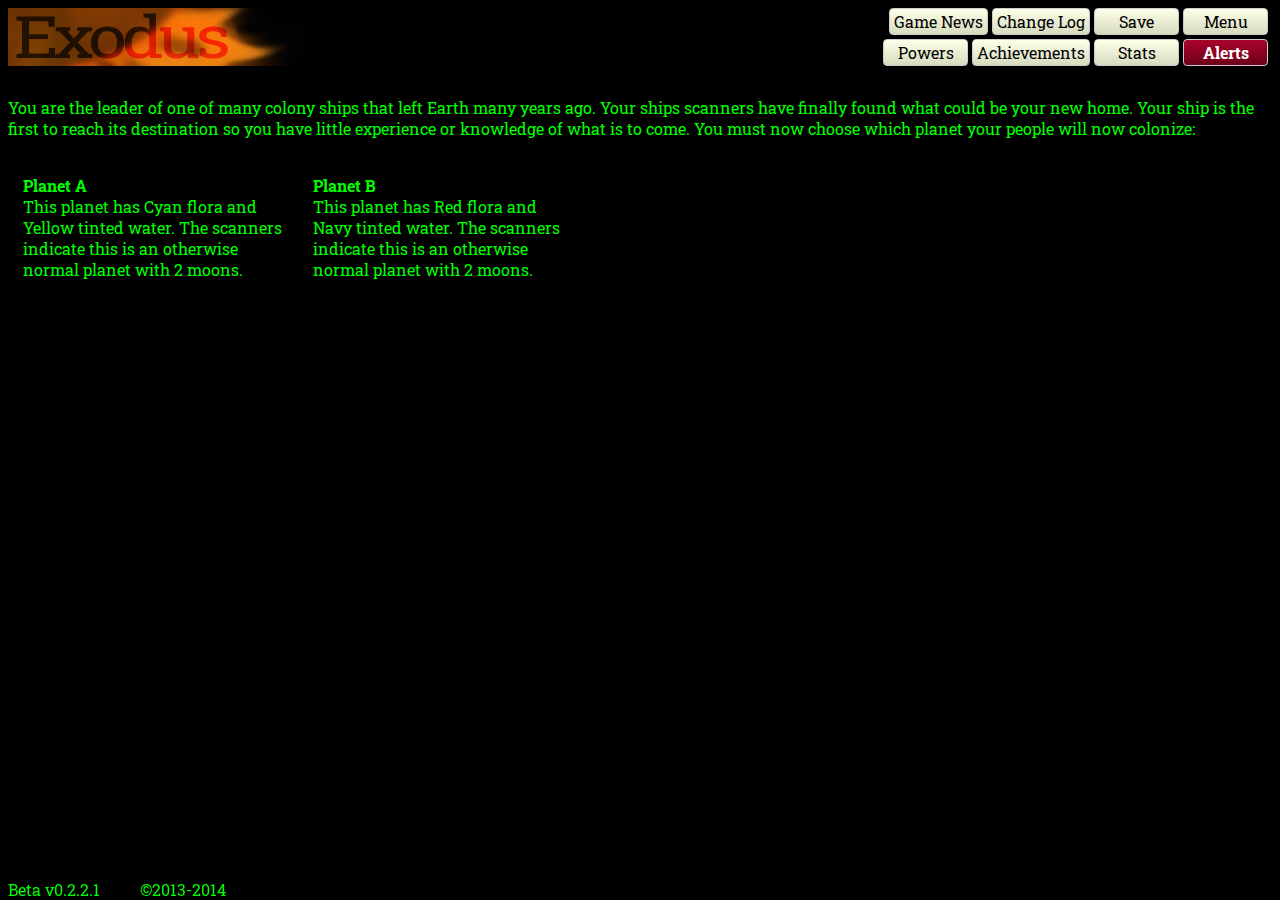
<file: index.html>
<!DOCTYPE html PUBLIC "-//W3C//DTD HTML 4.01 Transitional//EN" "http://www.w3.org/TR/html4/loose.dtd">
<html>
<head>
<meta http-equiv="Content-Type" content="text/html; charset=UTF-8">
<title>Exodus</title>

<!----------------------
 - Exodus
 - By: Stephen Ciesla
 - 
 - Feel free to play around with the code, just
 - please do not steal credit, rehost without
 - permission, or profit off it in anyway.
 ----------------------->
 
<script src='libs/snackJS/snack-min.js'></script>
<script src='libs/jQuery/jquery-1.10.2.min.js'></script>
<script src='libs/jQuery-ui/ui/minified/jquery-ui.min.js'></script>
<script src='js/seedrandom.js'></script>
<script src='js/Utility.js?ver=1.0'></script>
<script src='js/Planet.js?ver=1.0'></script>
<script src='js/Achievements.js?ver=1.2'></script>
<script src='js/Powers.js?ver=0.0'></script>
<script src='js/Game.js?ver=0.2.2.1'></script>

<!--
 Font from http://www.google.com/fonts/specimen/Roboto+Slab
 -->
<link href='http://fonts.googleapis.com/css?family=Roboto+Slab:400,700' rel='stylesheet' type='text/css'>
<link rel="stylesheet" href="libs/jQuery-ui/themes/base/jquery-ui.css" />
<link rel="stylesheet" href="css/Game.css?ver=0.2.2.1" />

</head>
<body id='body'>
	<div id='asteroid'></div>
	<div id='popUpDiv'></div>
	<div id='toaster'></div>
	<div id='overlay' class='hiddenDiv'></div>
	<div id='document' style='display:none;'>
		<div id='planetCanvasDiv'><canvas id='planetCanvas' width='600px' height='800px'></canvas></div>
		<div id='breakingNews'></div>
		<div id='header'>
			<div id='menuButton' class='headerButton'>Menu</div>
			<div id='saveButton' class='headerButton'>Save</div>
			<div id='changeLogButton' class='headerButton'>Change Log</div>
			<div id='newsButton' class='headerButton'>Game News</div>
			<div style='clear: both; height: 4px'></div>
			<div id='alertButton' class='headerButton activeAlert'>Alerts</div>
			<div id='statsButton' class='headerButton'>Stats</div>
			<div id='achievementsButton' class='headerButton'>Achievements</div>
			<div id='powersButton' class='headerButton'>Powers</div>
		</div>
		<div id='headerTabs'>
		</div>
		<div style='clear: both; height: 6px;'></div>
		<div>
			<div id='intro'></div>
			<div id='baseTab'>
				<div id='infoDiv'>
					<div id='eraName' style='font-weight:bold;text-decoration:underline;'>NA</div>
					<div id='experience'>0</div>
					<div id='population'>0</div>
					<div id='idlePop'>0</div>
					<div id='food'>0</div>
					<div id='wood'>0</div>
					<div id='stone'>0</div>
					<div id='houses'>0</div>
					<div id='cabins'></div>
				</div>
				<div id='harvestsTabActivityDiv' class='activityDiv' style="width: 120px">
					<div id="popProgBar" class='gameButton ui-progressbar disabled'>
						<div class="progress-label" id='popProgBarLabel'>Make Babies</div>
					</div>
					<div id="popSlider"></div>
					<div id="popRangeLabel" class='rangeLabel'></div><br />
					<div id="foodProgBar" class='gameButton ui-progressbar disabled'>
						<div class="progress-label" id='foodProgBarLabel'>Gather Food</div>
					</div>
					<div id="foodSlider"></div>
					<div id="foodRangeLabel" class='rangeLabel'></div><br />
					<div id="woodProgBar" class='gameButton ui-progressbar disabled'>
						<div class="progress-label" id='woodProgBarLabel'>Harvest Wood</div>
					</div>
					<div id="woodSlider"></div>
					<div id="woodRangeLabel" class='rangeLabel'></div><br />
					<div id="stoneProgBar" class='gameButton ui-progressbar disabled'>
						<div class="progress-label" id='stoneProgBarLabel'>Pick Up Stones</div>
					</div>
					<div id="stoneSlider"></div>
					<div id="stoneRangeLabel" class='rangeLabel'></div><br />
				</div>
				<div id='buildingsTabActivityDiv' class='activityDiv' style="width: 120px; display: none;">
					<div id="houseButton" class='gameButton gameButtonStyle disabled'>
						<div class="progress-label">Build House</div>
					</div>
					<div id="cabinButton" class='gameButton gameButtonStyle disabled' style='display: none'>
						<div class="progress-label">Build Cabin</div>
					</div>
				</div>
				<div id='upgradesTabActivityDiv' class='activityDiv' style="width: 120px; display: none;">
					<div id="experienceUpgrade" class='gameButton gameButtonStyle disabled'>
						<div class="progress-label">EXP Gain</div>
					</div>
					<div id="autoClickUpgrade" class='gameButton gameButtonStyle disabled'>
						<div class="progress-label">Auto Click Gain</div>
					</div>
					<div id="autoSpeedUpgrade" class='gameButton gameButtonStyle disabled'>
						<div class="progress-label">Auto Click Speed</div>
					</div>
					<div id="manualClickUpgrade" class='gameButton gameButtonStyle disabled'>
						<div class="progress-label">Click Gain</div>
					</div>
					<div id="upgradeCostUpgrade" class='gameButton gameButtonStyle disabled'>
						<div class="progress-label">Upgrades Cost</div>
					</div>
					<div id="eraUpgrade" class='gameButton gameButtonStyle disabled'>
						<div class="progress-label">Next Era</div>
					</div>
				</div>
				<div id='researchTabActivityDiv' class='activityDiv' style="width: 120px; display: none;">
					<div id="farmingResearch" class='gameButton gameButtonStyle disabled'>
						<div class="progress-label">Farming</div>
					</div>
					<div id="miningResearch" class='gameButton gameButtonStyle disabled'>
						<div class="progress-label">Mining</div>
					</div>
				</div>
				<div id='miningTabActivityDiv' class='activityDiv' style="width: 120px; display: none;">
					Coming Soon
				</div>
			</div>
		</div>
		<div id='extrasDiv'>
			<div id='newsDiv' class='alertDiv hiddenDiv'></div>
		</div>
	</div>
	<div id='footer'>
		<div id='version' class='footerItem'></div>
		<div class='footerItem' style='display: none;'>Forums</div>
		<div class='footerItem' style='display: none;'>Wiki</div>
		<div class='footerItem' style='display: none;'>Subreddit</div>
		<div class='footerItem'>&copy;2013-2014</div>
	</div>
</body>
</html>
</file>
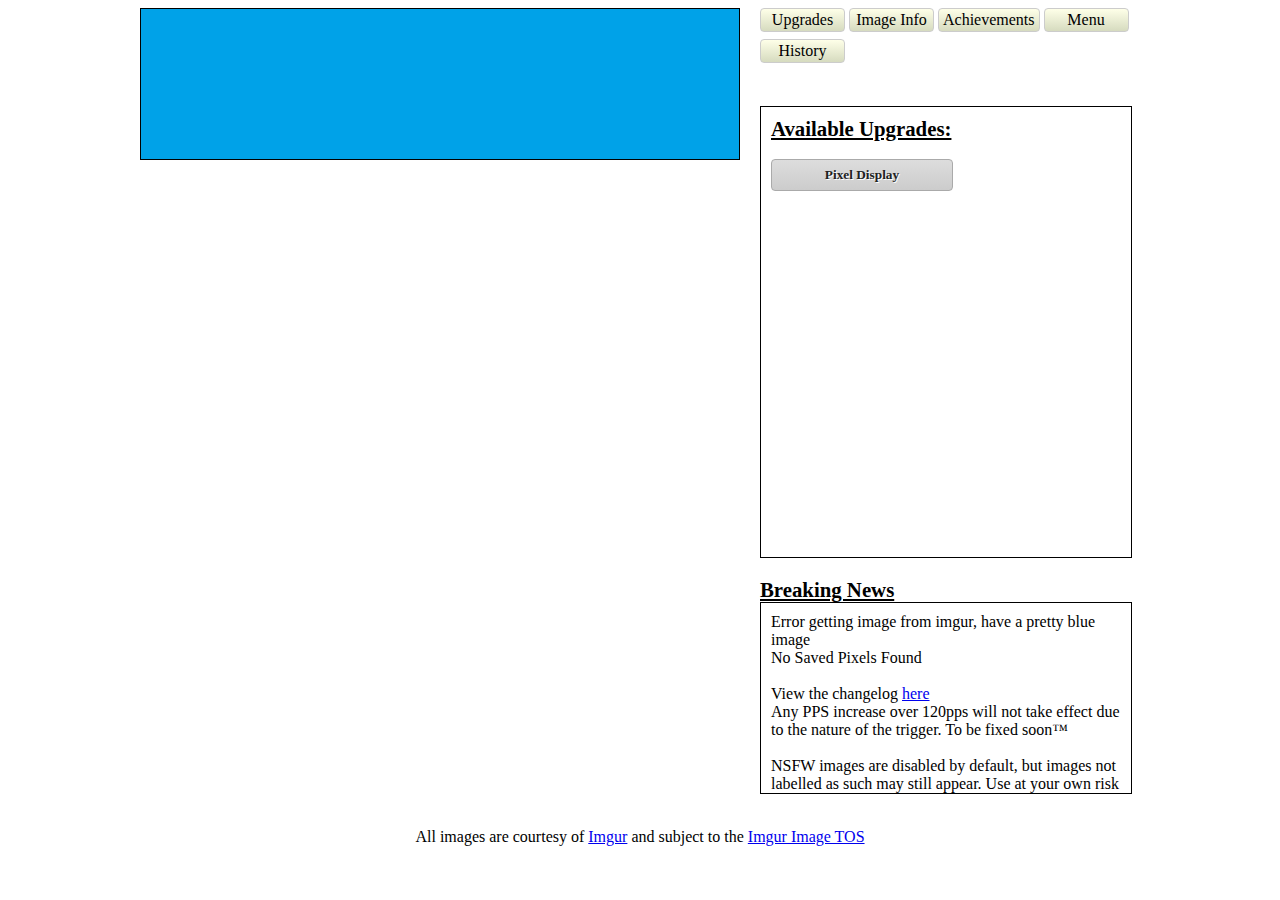
<file: pixel/index.html>
<!DOCTYPE html PUBLIC "-//W3C//DTD HTML 4.01 Transitional//EN" "http://www.w3.org/TR/html4/loose.dtd">
<html>
<head>
<meta http-equiv="Content-Type" content="text/html; charset=UTF-8">
<title>Pixel This</title>

<!----------------------
 - Pixel This
 - By: Stephen Ciesla
 - 
 - Feel free to play around with the code, just
 - please do not steal credit, rehost without
 - permission, or profit off it in anyway.
 ----------------------->
 
<script>
  (function(i,s,o,g,r,a,m){i['GoogleAnalyticsObject']=r;i[r]=i[r]||function(){
  (i[r].q=i[r].q||[]).push(arguments)},i[r].l=1*new Date();a=s.createElement(o),
  m=s.getElementsByTagName(o)[0];a.async=1;a.src=g;m.parentNode.insertBefore(a,m)
  })(window,document,'script','//www.google-analytics.com/analytics.js','ga');

  ga('create', 'UA-54194101-1', 'auto');
  ga('send', 'pageview');

</script>

<script src='libs/snackJS/snack-min.js'></script>
<script src='libs/jQuery/jquery-1.10.2.min.js'></script>
<script src='libs/jQuery-ui/ui/minified/jquery-ui.min.js'></script>
<script src='js/date.format.js'></script>
<script src='js/seedrandom.js'></script>
<script src='js/Pixel.js?ver=1.2.1'></script>
<script src='js/Upgrades.js?ver=1.2.1'></script>
<script src='js/Achievements.js?ver=1.2.1'></script>

<link href='https://fonts.googleapis.com/css?family=Press+Start+2P' rel='stylesheet' type='text/css'>
<link rel="stylesheet" href="libs/jQuery-ui/themes/base/jquery-ui.css" />
<link rel="stylesheet" href="css/Pixel.css?ver=1.2.1" />

</head>
<body id='body'>
<div style='width: 1000px; margin: 0px auto;'>
  <div id="partyPixel"></div>
	<img id='overlay' style='display: none' />
	<div id='popUpDiv'></div>
	<div id='toaster'></div>
	<div id='currency' style='display: none'>
		<div style='float: left'>Pixels:&nbsp;</div><div id='pixels'></div>
		<div style='float: left'>Pixels/Sec:&nbsp;</div><div id='pps'></div>
		<div id='bomb'>B</div>
	</div>
	<div style='width: 600px; float: left;'>
		<div id='gameContainer' class='container' style='display:none'>
			<div id='picture'>
			</div>
			<div id='overlayDiv'>
				<canvas id='overlayCanvas'></canvas>
			</div>
		</div>
	</div>
	<div id='rightCol'>
		<div class='headerButtons'>
			<div id='upgradesHeaderBtn' class='headerButton'>Upgrades</div>
			<div id='imageInfoHeaderBtn' class='headerButton'>Image Info</div>
			<div id='achievementsHeaderBtn' class='headerButton'>Achievements</div>
			<div id='menuHeaderBtn' class='headerButton'>Menu</div>
		</div>
		<div style='clear: both; height: 1px;'></div>
		<div class='headerButtons'>
			<div id='autoFinishToggle' class='headerButton' style='display: none; cursor: default;'>
				<input type="checkbox" id='autoFinishCheckbox' />Auto Image
			</div>
			<div id='colorSliderContainer' class='headerButton' style='width: 135px; float: left;display:none;'>
				<span style='float: left; padding-right: 12px;'>Color: </span>
				<div style='float: left; width: 80px;'><div id="colorSlider"></div></div>
			</div>
			<div id='imageHistoryHeaderBtn' class='headerButton'>History</div>
		</div>
		<div style='clear: both; height: 1px;'></div>
		<div class='headerButtons' style='padding-top: 2px'>
		  <div id="searchTermDiv" class='headerButton' style='padding-right: 4px; float: left; display: none'>
			<input type="text" class="searchBox" id="searchTerm" placeholder="Search Term or /r/subreddit" />
		  </div>
		  <div id="nsfwDiv" class='headerButton' style='float: left; display: none'>
			<input type="checkbox" id='nsfwCheckbox' />Allow NSFW
		  </div>
		</div>
		<div style='clear: both; height: 1px;'></div>
		<div id='nextImage' class='headerButton'>Get Next Image</div>
		
		<div style='clear: both; height: 1px;'></div>
		<div id='info'></div>
		<br />
		<div class='infoHeader'>Breaking News</div>
		<div id='breakingNews'></div>
	</div>
	<div style='clear: both; height: 20px;'></div>
	<div id='version'></div>
	<div style='margin: 0px auto; text-align: center;'>All images are courtesy of <a href='http://imgur.com' target='_blank'>Imgur</a> and subject to the <a href='http://imgur.com/tos' target='_blank'>Imgur Image TOS</a></div>
</div>
</body>
</html>
</file>
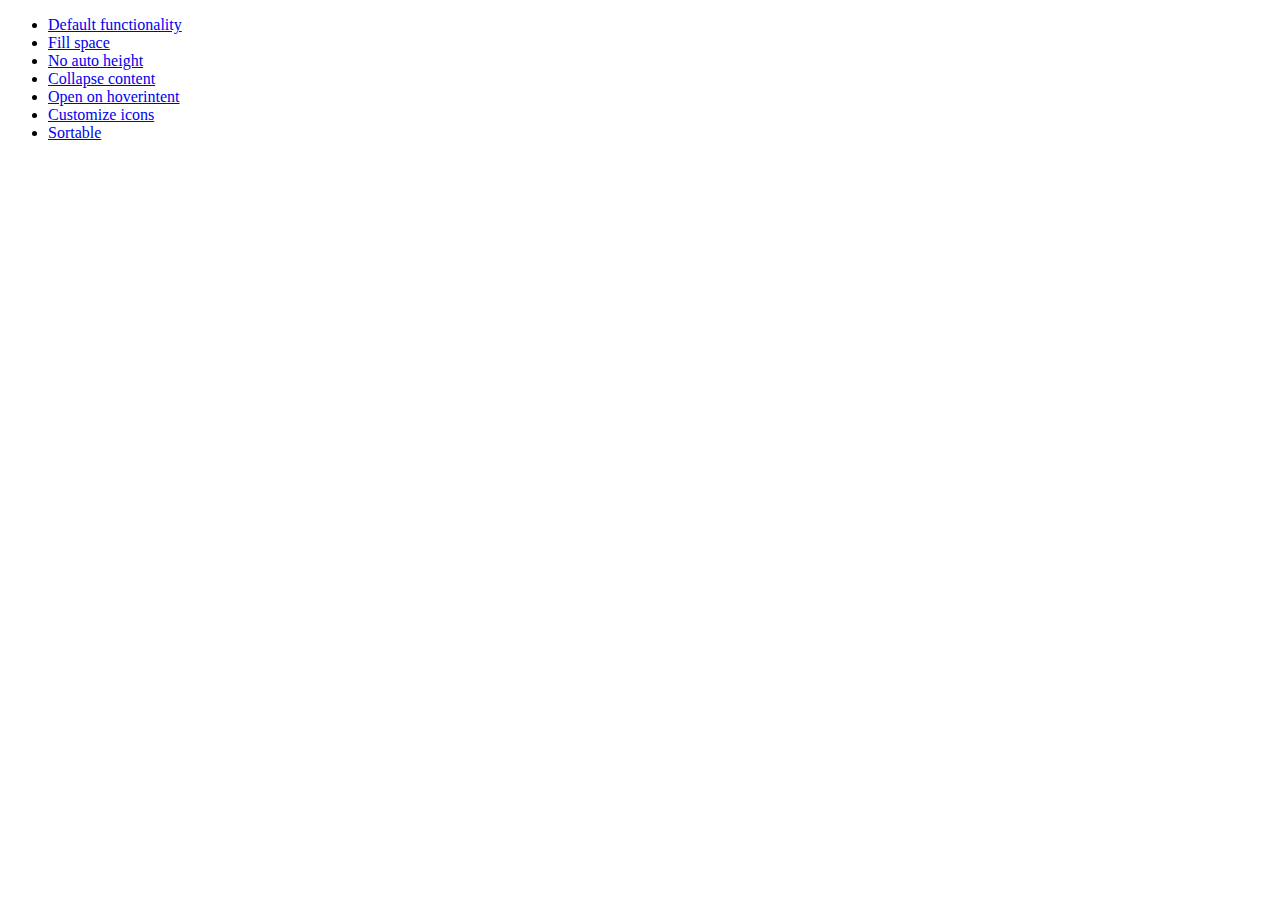
<file: libs/jQuery-ui/demos/accordion/index.html>
<!doctype html>
<html lang="en">
<head>
	<meta charset="utf-8">
	<title>jQuery UI Accordion Demos</title>
</head>
<body>

<ul>
	<li><a href="default.html">Default functionality</a></li>
	<li><a href="fillspace.html">Fill space</a></li>
	<li><a href="no-auto-height.html">No auto height</a></li>
	<li><a href="collapsible.html">Collapse content</a></li>
	<li><a href="hoverintent.html">Open on hoverintent</a></li>
	<li><a href="custom-icons.html">Customize icons</a></li>
	<li><a href="sortable.html">Sortable</a></li>
</ul>

</body>
</html>
</file>
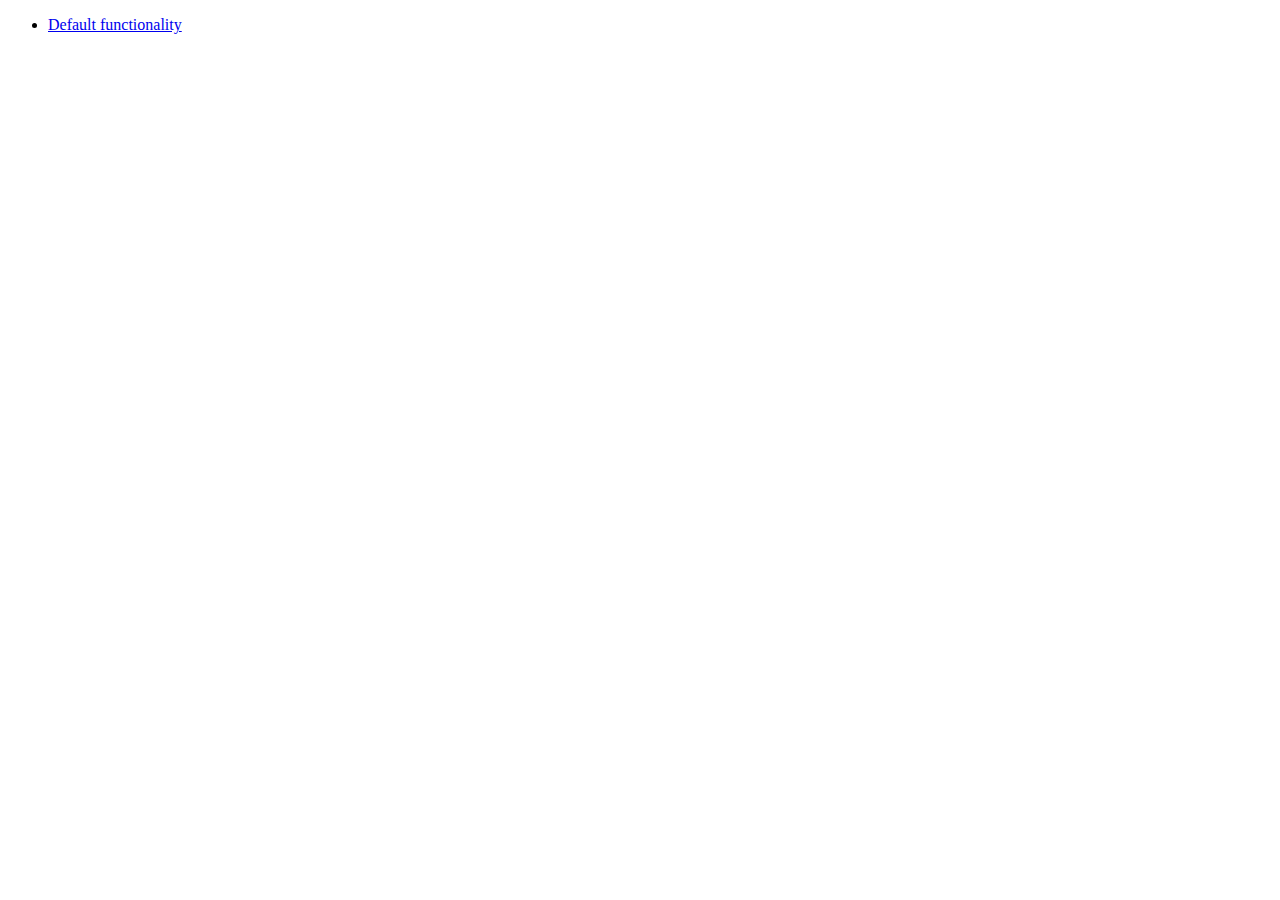
<file: libs/jQuery-ui/demos/addClass/index.html>
<!doctype html>
<html lang="en">
<head>
	<meta charset="utf-8">
	<title>jQuery UI Effects Demos</title>
</head>
<body>

<ul>
	<li><a href="default.html">Default functionality</a></li>
</ul>

</body>
</html>
</file>
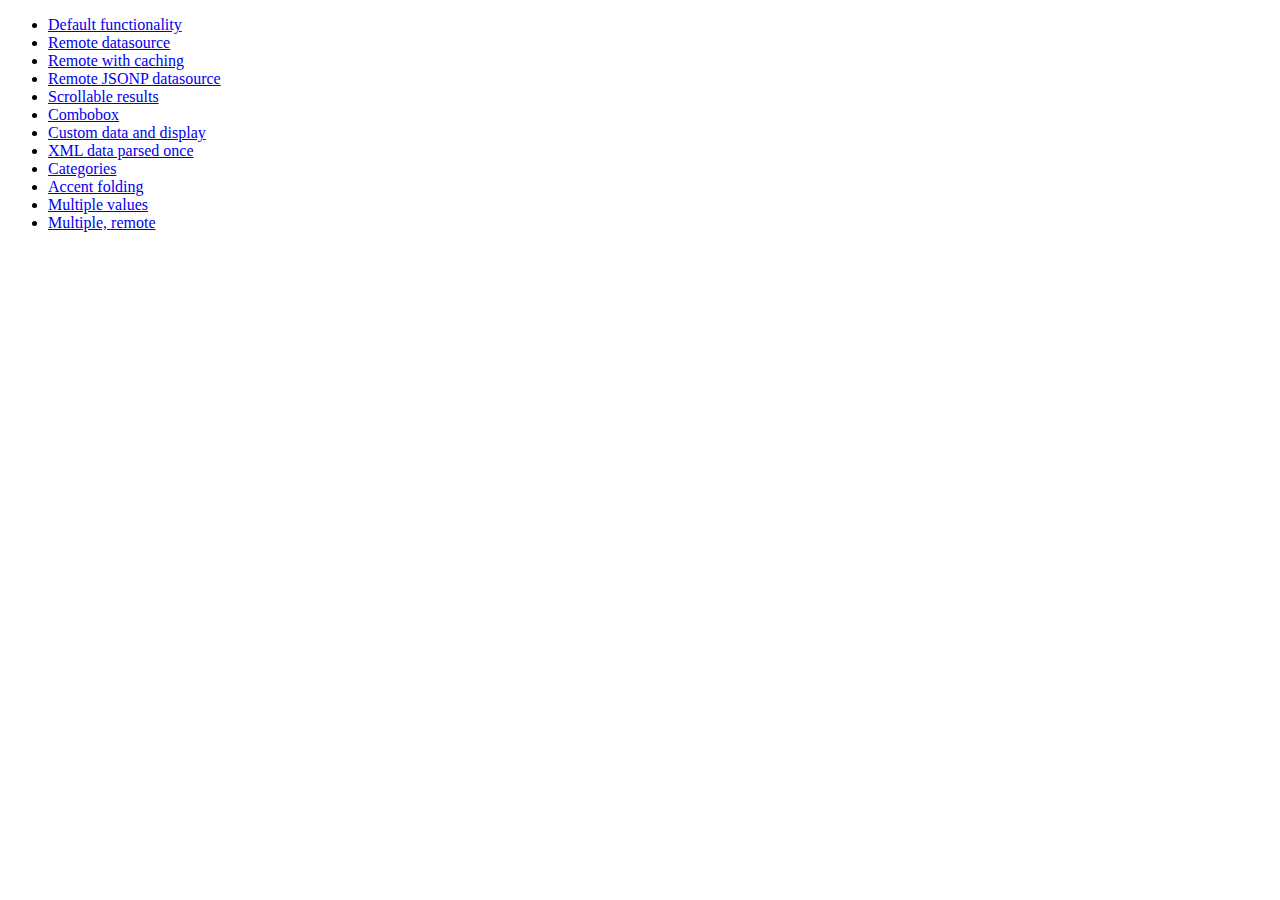
<file: libs/jQuery-ui/demos/autocomplete/index.html>
<!doctype html>
<html lang="en">
<head>
	<meta charset="utf-8">
	<title>jQuery UI Autocomplete Demos</title>
</head>
<body>

<ul>
	<li><a href="default.html">Default functionality</a></li>
	<li><a href="remote.html">Remote datasource</a></li>
	<li><a href="remote-with-cache.html">Remote with caching</a></li>
	<li><a href="remote-jsonp.html">Remote JSONP datasource</a></li>
	<li><a href="maxheight.html">Scrollable results</a></li>
	<li><a href="combobox.html">Combobox</a></li>
	<li><a href="custom-data.html">Custom data and display</a></li>
	<li><a href="xml.html">XML data parsed once</a></li>
	<li><a href="categories.html">Categories</a></li>
	<li><a href="folding.html">Accent folding</a></li>
	<li><a href="multiple.html">Multiple values</a></li>
	<li><a href="multiple-remote.html">Multiple, remote</a></li>
</ul>

</body>
</html>
</file>
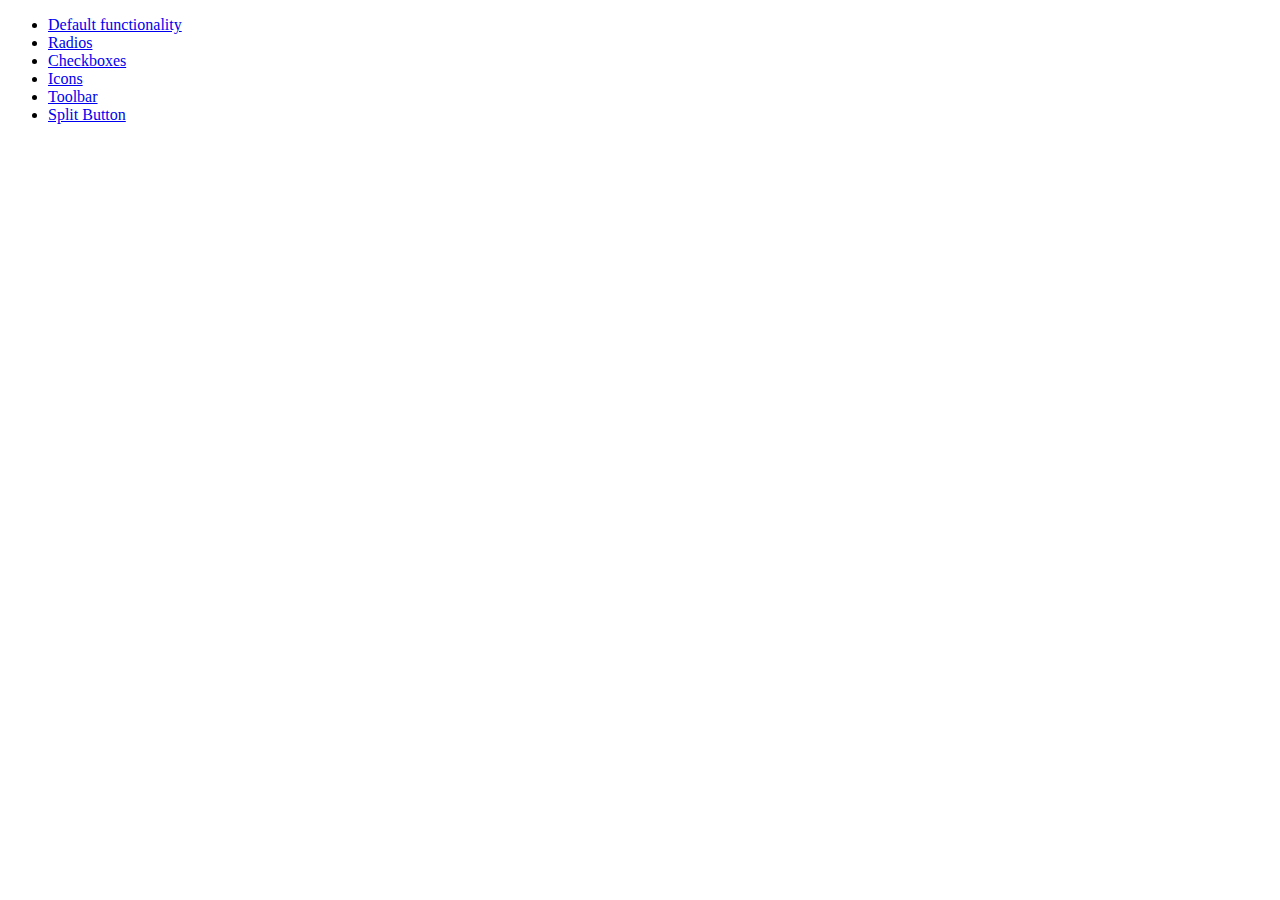
<file: libs/jQuery-ui/demos/button/index.html>
<!doctype html>
<html lang="en">
<head>
	<meta charset="utf-8">
	<title>jQuery UI Button Demos</title>
</head>
<body>

<ul>
	<li><a href="default.html">Default functionality</a></li>
	<li><a href="radio.html">Radios</a></li>
	<li><a href="checkbox.html">Checkboxes</a></li>
	<li><a href="icons.html">Icons</a></li>
	<li><a href="toolbar.html">Toolbar</a></li>
	<li><a href="splitbutton.html">Split Button</a></li>
</ul>

</body>
</html>
</file>
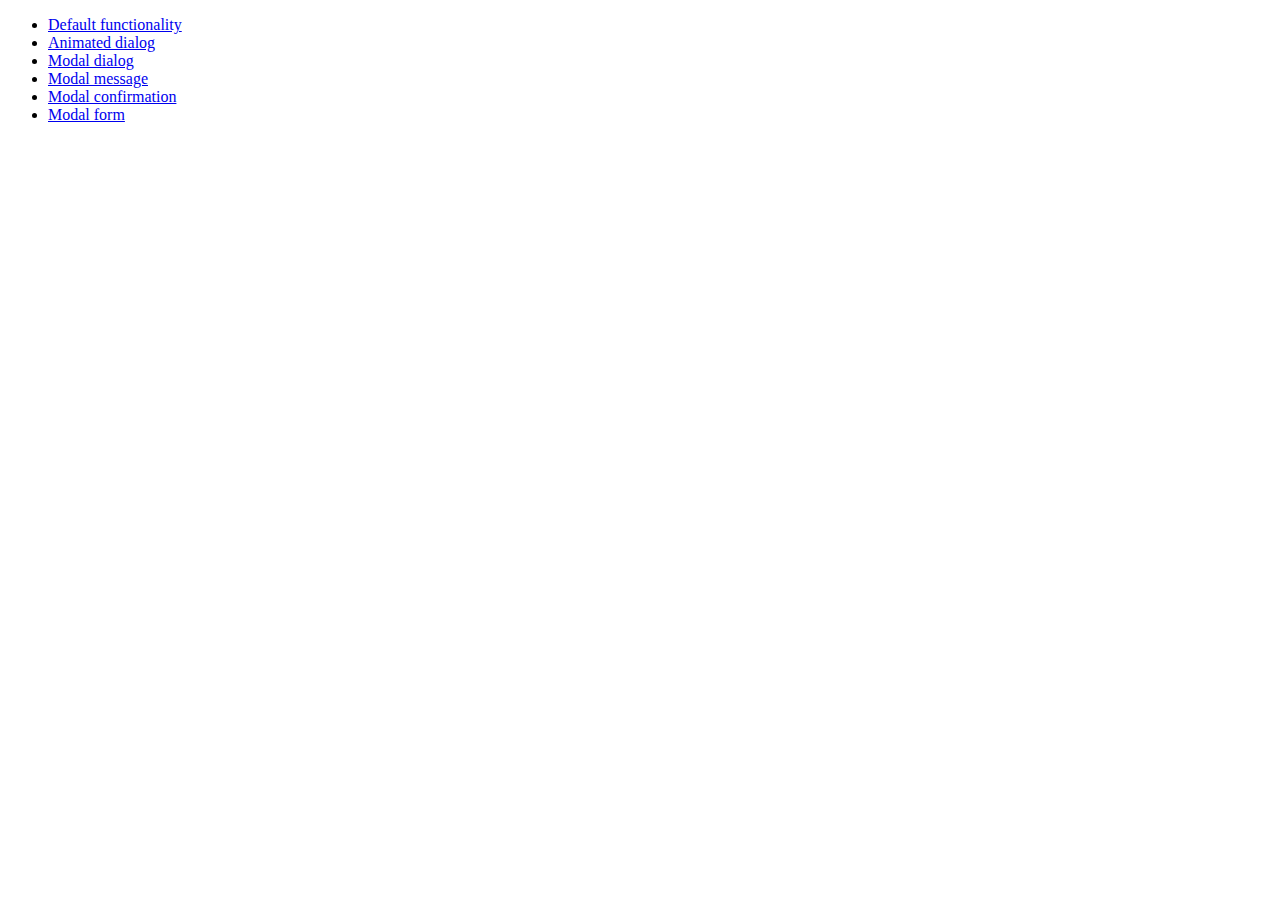
<file: libs/jQuery-ui/demos/dialog/index.html>
<!doctype html>
<html lang="en">
<head>
	<meta charset="utf-8">
	<title>jQuery UI Dialog Demos</title>
</head>
<body>

<ul>
	<li><a href="default.html">Default functionality</a></li>
	<li><a href="animated.html">Animated dialog</a></li>
	<li><a href="modal.html">Modal dialog</a></li>
	<li><a href="modal-message.html">Modal message</a></li>
	<li><a href="modal-confirmation.html">Modal confirmation</a></li>
	<li><a href="modal-form.html">Modal form</a></li>
</ul>

</body>
</html>
</file>
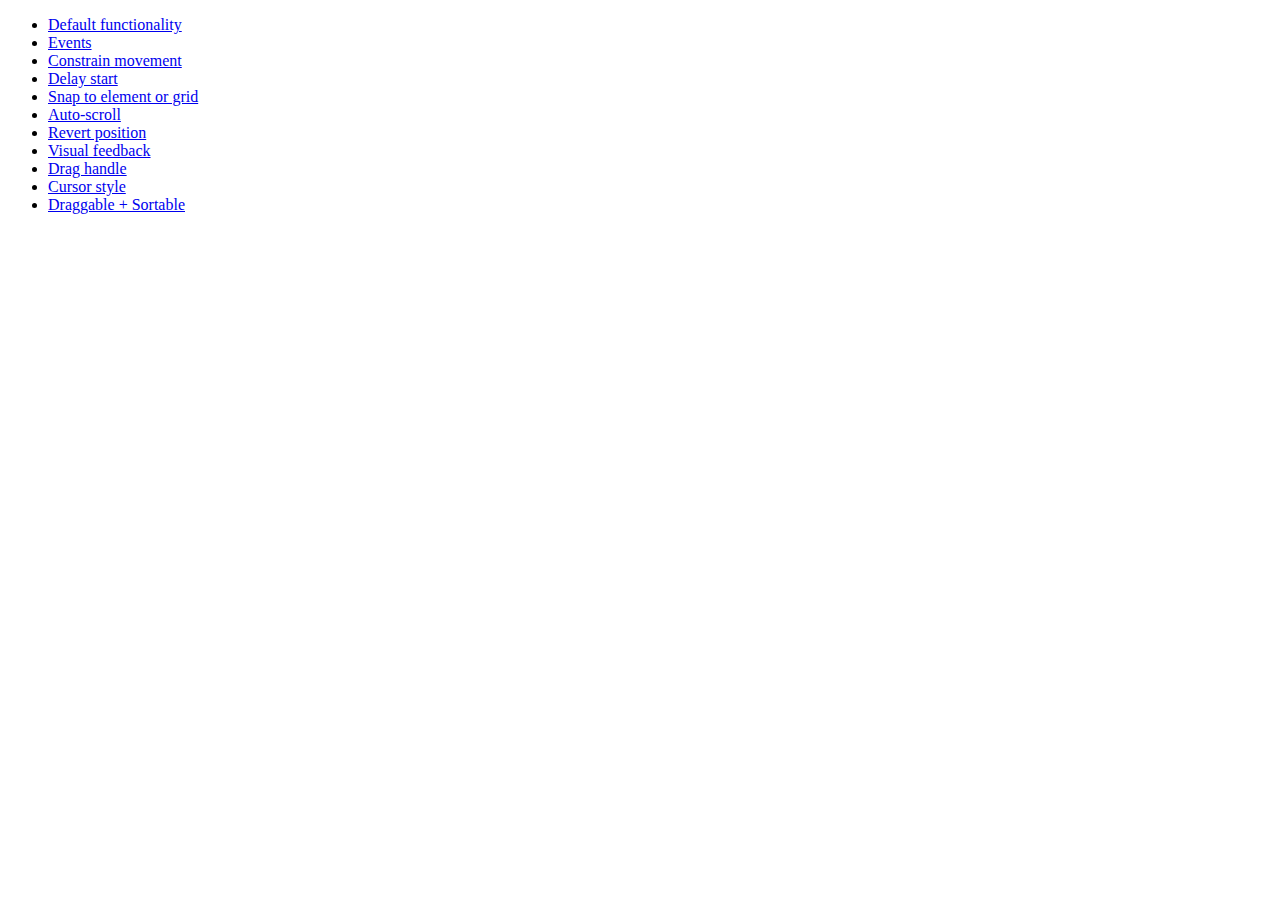
<file: libs/jQuery-ui/demos/draggable/index.html>
<!doctype html>
<html lang="en">
<head>
	<meta charset="utf-8">
	<title>jQuery UI Draggable Demos</title>
</head>
<body>

<ul>
	<li><a href="default.html">Default functionality</a></li>
	<li><a href="events.html">Events</a></li>
	<li><a href="constrain-movement.html">Constrain movement</a></li>
	<li><a href="delay-start.html">Delay start</a></li>
	<li><a href="snap-to.html">Snap to element or grid</a></li>
	<li><a href="scroll.html">Auto-scroll</a></li>
	<li><a href="revert.html">Revert position</a></li>
	<li><a href="visual-feedback.html">Visual feedback</a></li>
	<li><a href="handle.html">Drag handle</a></li>
	<li><a href="cursor-style.html">Cursor style</a></li>
	<li><a href="sortable.html">Draggable + Sortable</a></li>
</ul>

</body>
</html>
</file>
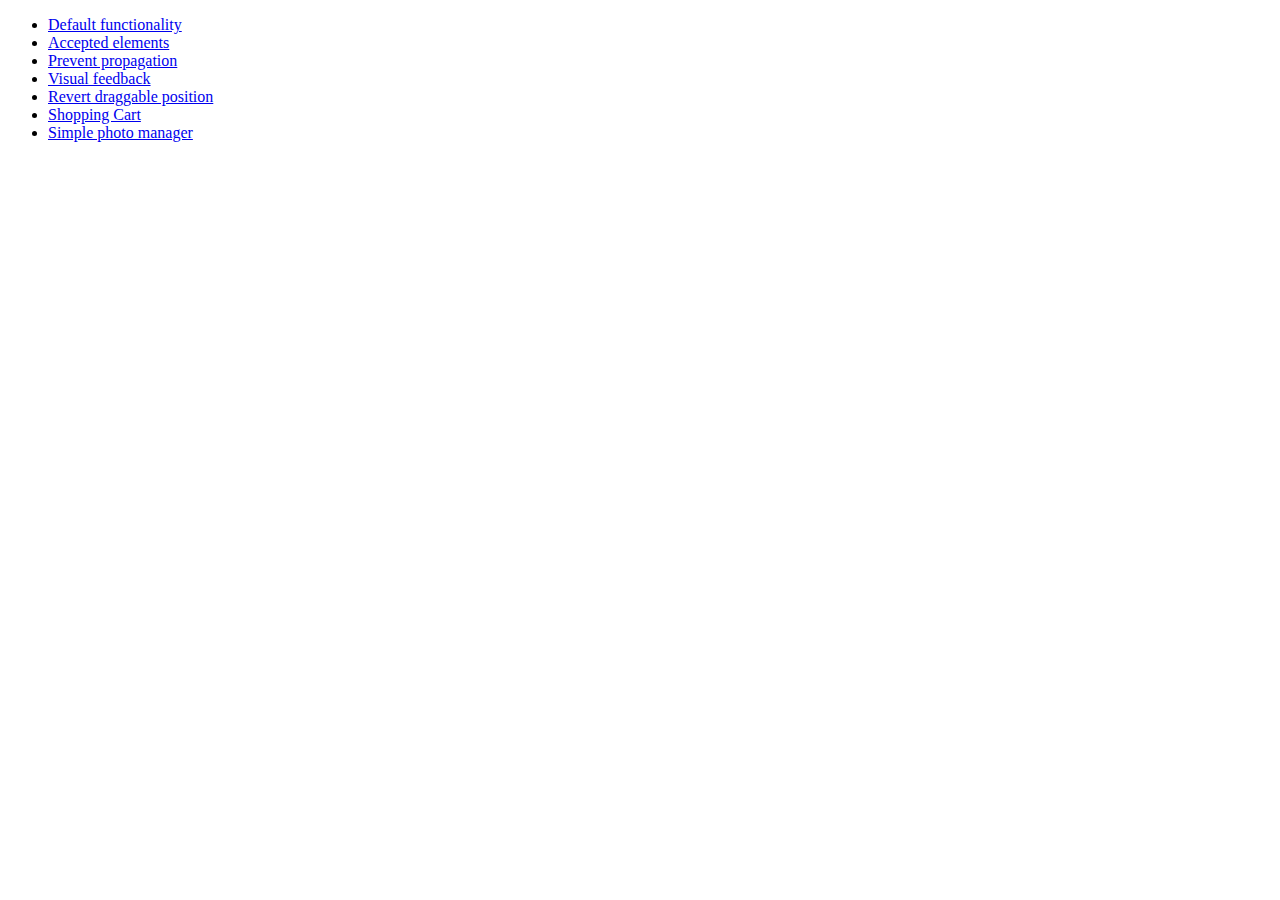
<file: libs/jQuery-ui/demos/droppable/index.html>
<!doctype html>
<html lang="en">
<head>
	<meta charset="utf-8">
	<title>jQuery UI Droppable Demos</title>
</head>
<body>

<ul>
	<li><a href="default.html">Default functionality</a></li>
	<li><a href="accepted-elements.html">Accepted elements</a></li>
	<li><a href="propagation.html">Prevent propagation</a></li>
	<li><a href="visual-feedback.html">Visual feedback</a></li>
	<li><a href="revert.html">Revert draggable position</a></li>
	<li><a href="shopping-cart.html">Shopping Cart</a></li>
	<li><a href="photo-manager.html">Simple photo manager</a></li>
</ul>

</body>
</html>
</file>
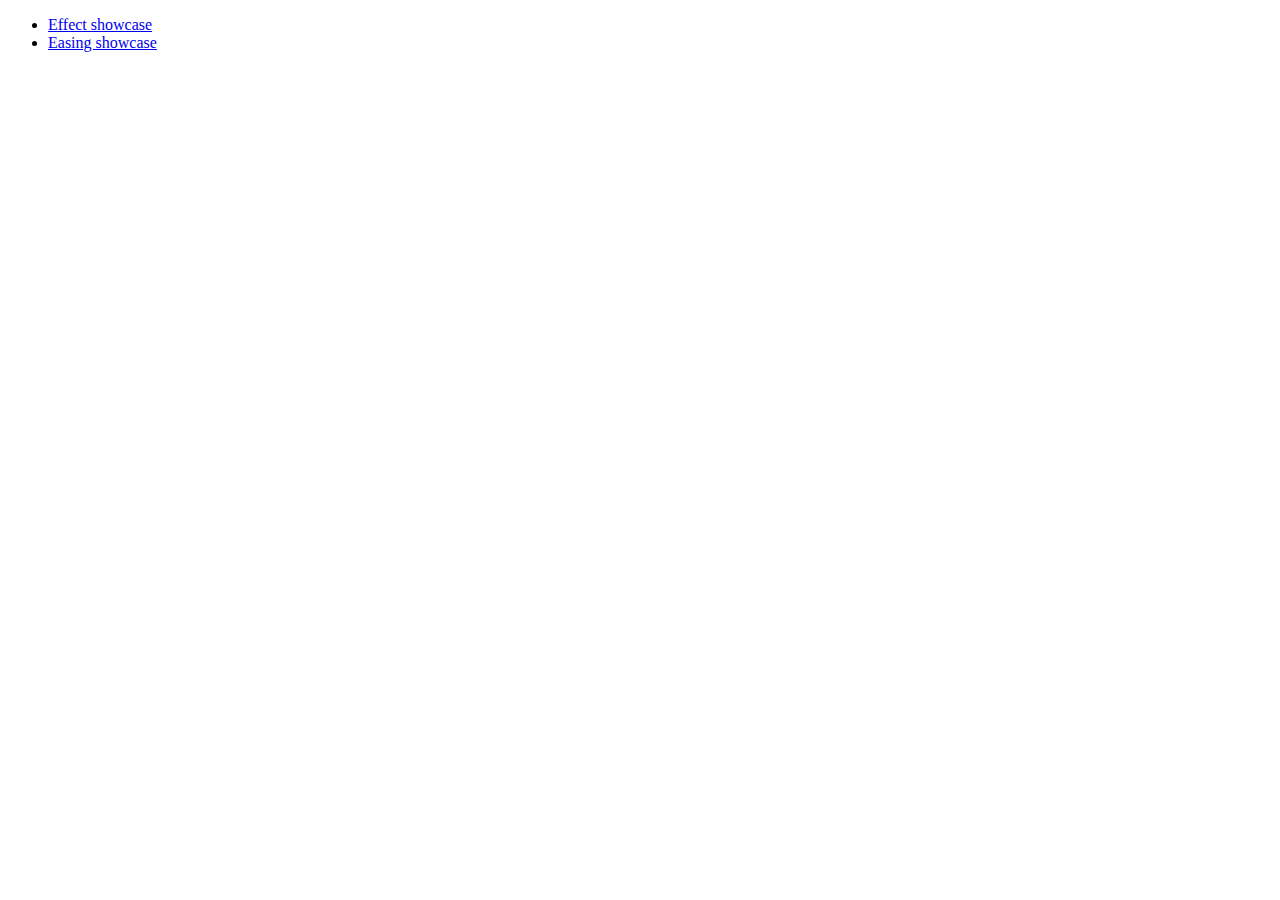
<file: libs/jQuery-ui/demos/effect/index.html>
<!doctype html>
<html lang="en">
<head>
	<meta charset="utf-8">
	<title>jQuery UI Effects Demos</title>
</head>
<body>

<ul>
	<li><a href="default.html">Effect showcase</a></li>
	<li><a href="easing.html">Easing showcase</a></li>
</ul>

</body>
</html>
</file>
<file: css/Game.css>
body {
	font-family: 'Roboto Slab', serif !important;
	-webkit-user-select: none; /* Webkit */ 
	-moz-user-select: none; /* Firefox */ 
	-ms-user-select: none; /* IE 10 */ 
	/* Currently not supported in Opera but will be soon */ 
	-o-user-select: none; 
	user-select: none;
	background-color: black;
	color: lime;
}
.ui-widget {
	font-family: 'Roboto Slab', serif !important;
}
div {
}

h3 {
	margin-top: 0px;
}

#document {
	min-height: 600px;
}

#popUpDiv {
	color: black;
	display: none;
	position: absolute;
	left: 100px;
	top: 50px;
	border: 1px solid black;
	padding: 10px;
	background-color: #AAA;
	text-align: justify;
	font-size: 12px;
	width: 160px;
	z-index: 100;
}

#toaster {
	position: fixed;
	width: 250px;
	left: 50%;
	bottom: 5px;
	margin-left: -128px;
	z-index: 4;
}

.toastDiv {
	width: 250px;
	background-color: #1B1B1B;
	border: 3px solid green;
	padding: 3px;
	margin-bottom: 5px;
}

.toastHeader {
	line-height: 1.5em;
	text-align: center; 
	font-weight: bold;
}

.toastChievo {
	text-decoration: underline;
}

.toastDesc {
	font-size: 0.8em; 
	color: #090;
}

#breakingNews {
	width: 400px;
	position: absolute;
	right: 0px;
	bottom: 25px;
	float: right;
	max-height: 50%;
	overflow: hidden;
	color: lime;
	text-shadow: 0.1em 0.1em 0.2em black;
}

.breakingNewsItem {
	width: 400px;
	float: right;
}

#header {
	background-image: url('../images/exodus_header.png');
	background-repeat: no-repeat;
	width: 100%;
	float: right;
	margin-bottom: 4px;
}

.headerButton {
	color: black;
	cursor: pointer;
	float: right;
	min-width: 75px;
	border: 1px solid #ccc;
	margin-right: 4px;
	text-align: center;
	padding: 2px 4px;
	border-radius: 4px;
	
	-moz-user-select: none; 
	-khtml-user-select: none; 
	-webkit-user-select: none; 
	-o-user-select: none;
	
	background: #feffe8; /* Old browsers */
	background: -moz-linear-gradient(top,  #feffe8 0%, #d6dbbf 100%); /* FF3.6+ */
	background: -o-linear-gradient(top,  #feffe8 0%,#d6dbbf 100%); /* Opera 11.10+ */
	background: -ms-linear-gradient(top,  #feffe8 0%,#d6dbbf 100%); /* IE10+ */
	background: linear-gradient(to bottom,  #feffe8 0%,#d6dbbf 100%); /* W3C */
	filter: progid:DXImageTransform.Microsoft.gradient( startColorstr='#feffe8', endColorstr='#d6dbbf',GradientType=0 ); /* IE6-9 */
}

.activeAlert {
	color: white;
	font-weight: bold;
	background: #a90329; /* Old browsers */
	background: -moz-linear-gradient(top,  #a90329 0%, #8f0222 44%, #6d0019 100%); /* FF3.6+ */
	background: -o-linear-gradient(top,  #a90329 0%,#8f0222 44%,#6d0019 100%); /* Opera 11.10+ */
	background: -ms-linear-gradient(top,  #a90329 0%,#8f0222 44%,#6d0019 100%); /* IE10+ */
	background: linear-gradient(to bottom,  #a90329 0%,#8f0222 44%,#6d0019 100%); /* W3C */
	filter: progid:DXImageTransform.Microsoft.gradient( startColorstr='#a90329', endColorstr='#6d0019',GradientType=0 ); /* IE6-9 */
}

#infoDiv {
	float: left;
	width: 25%;
	min-width: 250px;
}

.activityDiv {
	float: left;
}

.alertDiv {
	padding: 6px;
	border: 1px solid #000;
	width: 700px;
	height: 400px;
	position: absolute;
	left: 50%;
	margin-left: -350px;
	margin-top: 50px;
	box-shadow: 0px 0px 15px 1px green;
	-webkit-box-shadow: 0px 0px 15px 1px green;
	background-color: #FFF;
	overflow: auto;
	z-index: 101;
	background-color: black;
}

#overlay {
    position: fixed;
    top: 0px;
    bottom: 0px;
    left: 0px;
    right: 0px;
	background-color: #555;
	opacity: 0.7;
	z-index: 100;
}

.hiddenDiv {
	display: none;
}

#footer {
	position: fixed;
	bottom: 0;
}

.footerItem {
	float: left;
	padding-right: 40px;
}

.newVersion {
	color: #E53636;
}

.disabled {
	opacity: 0.5;
	width: 100px;
	height: 30px;
}

.enabled {
}

.gameButtonStyle {
	color: #222;
	border: 1px solid #AAA;
	border-radius: 4px;
	position: relative;
	width: 110px;
	height: 30px;
	margin-bottom: 4px;
	-moz-user-select: none; 
	-khtml-user-select: none; 
	-webkit-user-select: none; 
	-o-user-select: none;
	
	background: #CCC; /* Old browsers */
	background: -moz-linear-gradient(top,  #DDD 0%, #CCC 100%); /* FF3.6+ */
	background: -o-linear-gradient(top,  #DDD 0%,#CCC 100%); /* Opera 11.10+ */
	background: -ms-linear-gradient(top,  #DDD 0%,#CCC 100%); /* IE10+ */
	background: linear-gradient(to bottom,  #DDD 0%,#CCC 100%); /* W3C */
	filter: progid:DXImageTransform.Microsoft.gradient( startColorstr='#DDD', endColorstr='#CCC',GradientType=0 ); /* IE6-9 */
}

.ui-progressbar, .progressbar {
	position: relative;
	width: 110px;
	height: 30px;
	margin-bottom: 4px;
	-moz-user-select: none; 
	-khtml-user-select: none; 
	-webkit-user-select: none; 
	-o-user-select: none;
}

.progress-label {
	cursor: pointer;
	width: 110px;
	height: 30px;
	font-size: 10pt;
	position: absolute;
	top: 6px;
	font-weight: bold;
	text-shadow: 1px 1px 0 #fff;
	text-align: center;
	-moz-user-select: none; 
	-khtml-user-select: none; 
	-webkit-user-select: none; 
	-o-user-select: none;
}

.rangeLabel {
	width:150px;
	float: left;
	padding-top: 2px;
	padding-bottom: 4px;
}
.ui-slider-horizontal {
	width: 110px;
}

#asteroid {
	width: 100px;
	height: 100px;
	position: fixed;
	top: 50%;
	left: 50%;
	background-image: url('../images/asteroid_full.png');
	background-repeat: no-repeat;
	display: none;
	z-index: 99;
}

.headerTab {
	color: black;
	float: left;
	padding: 2px 4px;
	width: 100px;
	border: 1px solid black;
	text-align: center;
	border-top-left-radius: 4px;
	border-top-right-radius: 4px;
	margin-right: -1px;
	cursor: pointer;
	
	background: #CCC; /* Old browsers */
	background: -moz-linear-gradient(top,  #DDD 0%, #BBB 100%); /* FF3.6+ */
	background: -o-linear-gradient(top,  #DDD 0%,#BBB 100%); /* Opera 11.10+ */
	background: -ms-linear-gradient(top,  #DDD 0%,#BBB 100%); /* IE10+ */
	background: linear-gradient(to bottom,  #DDD 0%,#BBB 100%); /* W3C */
	filter: progid:DXImageTransform.Microsoft.gradient( startColorstr='#DDD', endColorstr='#BBB',GradientType=0 ); /* IE6-9 */
}

.activeTab {
	background: #FFF; /* Old browsers */
	background: -moz-linear-gradient(top,  #FFF 0%, #EEE 100%); /* FF3.6+ */
	background: -o-linear-gradient(top,  #FFF 0%,#EEE 100%); /* Opera 11.10+ */
	background: -ms-linear-gradient(top,  #FFF 0%,#EEE 100%); /* IE10+ */
	background: linear-gradient(to bottom,  #FFF 0%,#EEE 100%); /* W3C */
	filter: progid:DXImageTransform.Microsoft.gradient( startColorstr='#FFF', endColorstr='#EEE',GradientType=0 ); /* IE6-9 */
}

.planetChoice {
	float: left;
	border: 1px solid black;
	margin: 8px;
	width: 260px;
	min-height: 160px;
	border-top-left-radius: 6px;
	border-top-right-radius: 6px;
	padding: 6px;
	cursor: pointer;
}

#planetCanvas {
	position: absolute;
	top: 80px;
	right: 0px;
}

.chievo {
	width: 98%;
	height: 30px;
	line-height: 30px;
	padding-left: 4px;
	float: left;
	margin: 3px;
	border: 2px solid #777;
	background-size: contain;
	opacity: 0.5;
	background-color: #333;
	color: #999;
}

.hiddenChievo {
}

.achieved {
	opacity: 1.0;
	color: #FFF;
	background-color: #111;
	border: 2px solid green;
}

.chievoName {
	font-weight: bold;
	color: lime;
}
</file>
<file: pixel/css/Pixel.css>
#currency {
	width: 980px;
	height: 46px;
	margin: 10px 0px;
	font-size: 46px;
	line-height: 46px;
}
#pixels, #pps {
	font-family: 'Press Start 2P', sans !important;
	float: left;
	font-size: 40px;
	padding-right: 14px;
}
#gameContainer {
	position: relative;
    display: inline-block;
	border: 1px solid black;
	margin: 0px auto 30px auto;
}
#overlayDiv {
	 height: 100%;
	 width: 100%;
	 position: relative;
	 z-index: 2;
}
#picture {
	height: 100%;
	width: 100%;
	position: absolute;
	z-index: 1;
	background: url("../images/blue.png");
	background-size: contain;
}
.gameButton {
	color: #222;
	border: 1px solid #AAA;
	border-radius: 4px;
	position: relative;
	width: 180px;
	height: 30px;
	margin-bottom: 4px;
	-moz-user-select: none;
	-khtml-user-select: none; 
	-webkit-user-select: none; 
	-o-user-select: none;
	cursor: pointer;
	font-size: 10pt;
	font-weight: bold;
	text-shadow: 1px 1px 0 #fff;
	text-align: center;
	line-height: 30px;
	
	background: #CCC; /* Old browsers */
	background: -moz-linear-gradient(top, #DDD 0%, #CCC 100%); /* FF3.6+ */
	background: -o-linear-gradient(top, #DDD 0%,#CCC 100%); /* Opera 11.10+ */
	background: -ms-linear-gradient(top, #DDD 0%,#CCC 100%); /* IE10+ */
	background: linear-gradient(to bottom,  #DDD 0%,#CCC 100%); /* W3C */
	filter: progid:DXImageTransform.Microsoft.gradient( startColorstr='#DDD', endColorstr='#CCC',GradientType=0 ); /* IE6-9 */
}
.disabled {
	opacity: 0.5;
}
.infoHeader {
	font-size: 1.3em;
	font-weight: bold;
	text-decoration: underline;
}
#rightCol {
	width: 380px;
	height: 800px;
	float: right;
}
.headerButtons {
	width: 380px;
	height: 30px;
}
#info {
	width: 350px;
	border: 1px solid black;
	padding: 10px;
	float: left;
	height: 430px;
	overflow-y: scroll;
	margin-top: 2px;
	margin-bottom: 20px;
}
#breakingNews {
	width: 350px;
	height: 170px;
	border: 1px solid black;
	float: left;
	padding: 10px;
	overflow-y: scroll;
}
.headerButton {
	color: black;
	cursor: pointer;
	float: left;
	min-width: 75px;
	border: 1px solid #ccc;
	margin-right: 4px;
	text-align: center;
	padding: 2px 4px;
	border-radius: 4px;
	
	-moz-user-select: none; 
	-khtml-user-select: none; 
	-webkit-user-select: none; 
	-o-user-select: none;
	
	background: #feffe8; /* Old browsers */
	background: -moz-linear-gradient(top, #feffe8 0%, #d6dbbf 100%); /* FF3.6+ */
	background: -o-linear-gradient(top, #feffe8 0%,#d6dbbf 100%); /* Opera 11.10+ */
	background: -ms-linear-gradient(top, #feffe8 0%,#d6dbbf 100%); /* IE10+ */
	background: linear-gradient(to bottom,  #feffe8 0%,#d6dbbf 100%); /* W3C */
	filter: progid:DXImageTransform.Microsoft.gradient( startColorstr='#feffe8', endColorstr='#d6dbbf',GradientType=0 ); /* IE6-9 */
}
#toaster {
	position: fixed;
	width: 250px;
	left: 50%;
	bottom: 5px;
	margin-left: -128px;
	z-index: 4;
}
.toastDiv {
	width: 250px;
	border: 3px solid black;
	padding: 3px;
	margin-bottom: 5px;
	background-color: #DDD;
}
.toastHeader {
	line-height: 1.5em;
	text-align: center; 
	font-weight: bold;
}
.toastChievo {
	text-decoration: underline;
}
.toastDesc {
	font-size: 0.8em; 
	color: #090;
}
#popUpDiv {
	color: black;
	display: none;
	position: absolute;
	left: 100px;
	top: 50px;
	border: 1px solid black;
	padding: 10px;
	background-color: #AAA;
	text-align: justify;
	font-size: 12px;
	width: 160px;
	z-index: 100;
}
.statName {
	font-weight: bold;
	text-decoration: underline;
}
#version {
	display: none;
	border: 1px solid black;
	position: fixed;
	bottom: 5px;
	left: 5px;
	height: 40px;
	color: black;
	z-index: 101;
	padding: 5px;
	background-color: white;
	box-shadow: 3px 3px 3px #888888;
}
#nextImage {
	display: none;
	cursor: pointer;
	border: 1px solid #888;
	margin-bottom: 3px;
	
	background: #ECABB1; /* Old browsers */
	background: -moz-linear-gradient(top, #ECABB1 0%, #FF5757 100%); /* FF3.6+ */
	background: -o-linear-gradient(top, #ECABB1 0%,#FF5757 100%); /* Opera 11.10+ */
	background: -ms-linear-gradient(top, #ECABB1 0%,#FF5757 100%); /* IE10+ */
	background: linear-gradient(to bottom,  #ECABB1 0%,#FF5757 100%); /* W3C */
	filter: progid:DXImageTransform.Microsoft.gradient( startColorstr='#ECABB1', endColorstr='#FF5757',GradientType=0 ); /* IE6-9 */
}
#bomb {
	display: none;
	position: fixed;
	top: 10px;
	right: 10px;
	z-index: 100;
	background-color: #ED978A;
	color: #FF0000;
	border: 1px solid black;
	padding: 4px;
}
#toaster {
	position: fixed;
	width: 250px;
	left: 50%;
	bottom: 5px;
	margin-left: -128px;
	z-index: 4;
}
.toastDiv {
	width: 250px;
	background-color: #1B1B1B;
	border: 3px solid blue;
	padding: 3px;
	margin-bottom: 5px;
}
.toastHeader {
	line-height: 1.5em;
	text-align: center; 
	font-weight: bold;
	color: #39F;
}
.toastChievo {
	text-decoration: underline;
	color: skyblue;
}
.toastDesc {
	font-size: 0.8em; 
	color: #CCC;
}
.chievo {
	width: 98%;
	min-height: 14px;
	padding: 8px 4px;
	float: left;
	margin: 3px;
	border: 2px solid #777;
	background-size: contain;
	opacity: 0.5;
	background-color: #333;
	color: #999;
}
.hiddenChievo {
}
.achieved {
	opacity: 1.0;
	color: #FFF;
	background-color: #111;
	border: 2px solid blue;
}
.chievoName {
	font-weight: bold;
	color: skyblue;
}
#partyPixel {
    height: 50px;
    width: 50px;
    background-color: #F020F0;
    z-index: 5;
    position: fixed;
    top: -100px;
    left: -100px;
}
.searchBox {
    float: left;
    width: 160px;
    margin-right: 6px;
}
</file>
